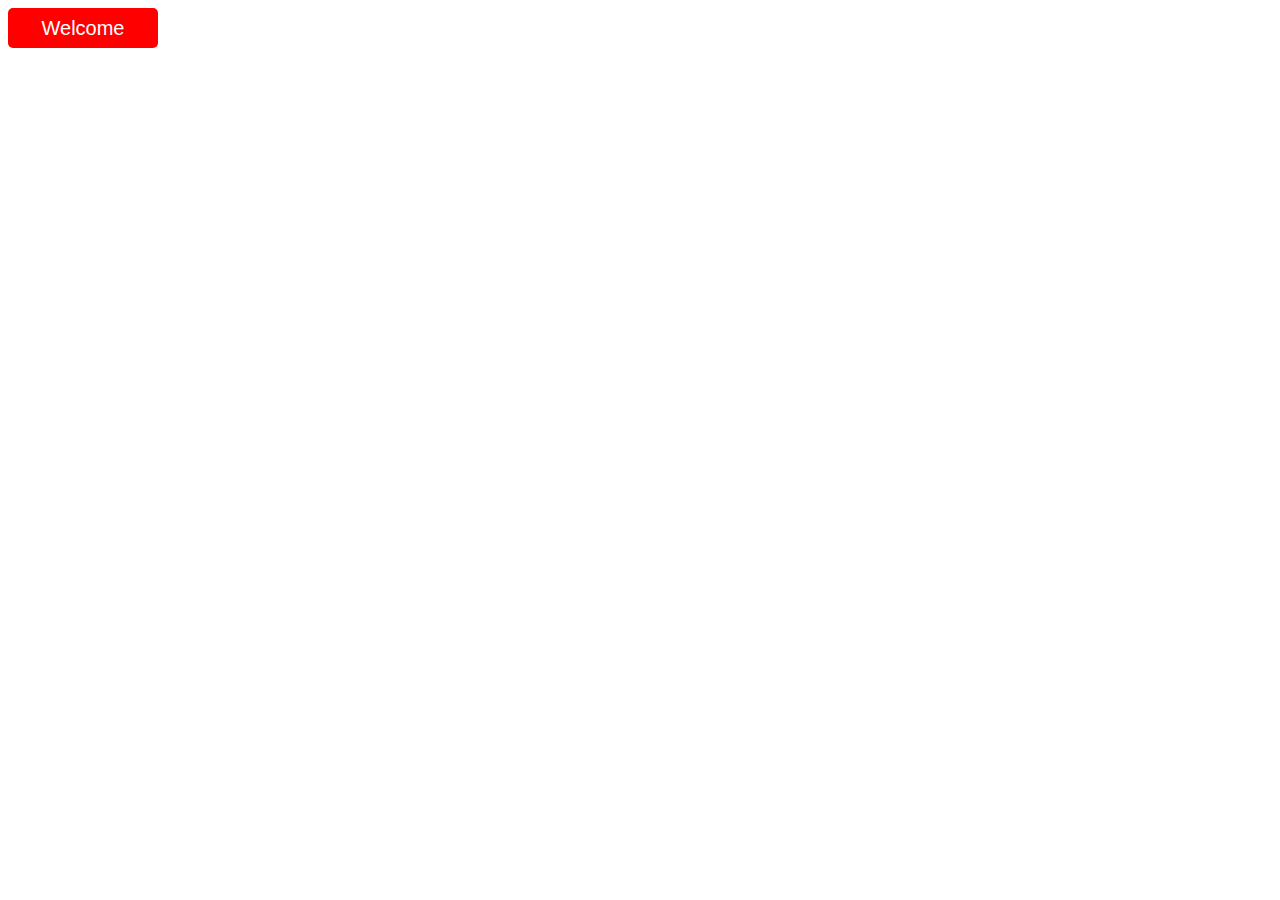
<file: ui/index.html>
<html>
    <head>
        <title>
            VS Code Demo
        </title>
        <link rel="stylesheet" href="css/styles.css">
        <script src="https://ajax.googleapis.com/ajax/libs/jquery/3.6.0/jquery.min.js"></script>
    </head>
    <body>
        <script src="js/scripts.js"></script>

        <button class="btn" onclick="welcome()">Welcome</button>
        <div id="welcome-block" class="welcome-block"></div>
    </body>
</html>
</file>
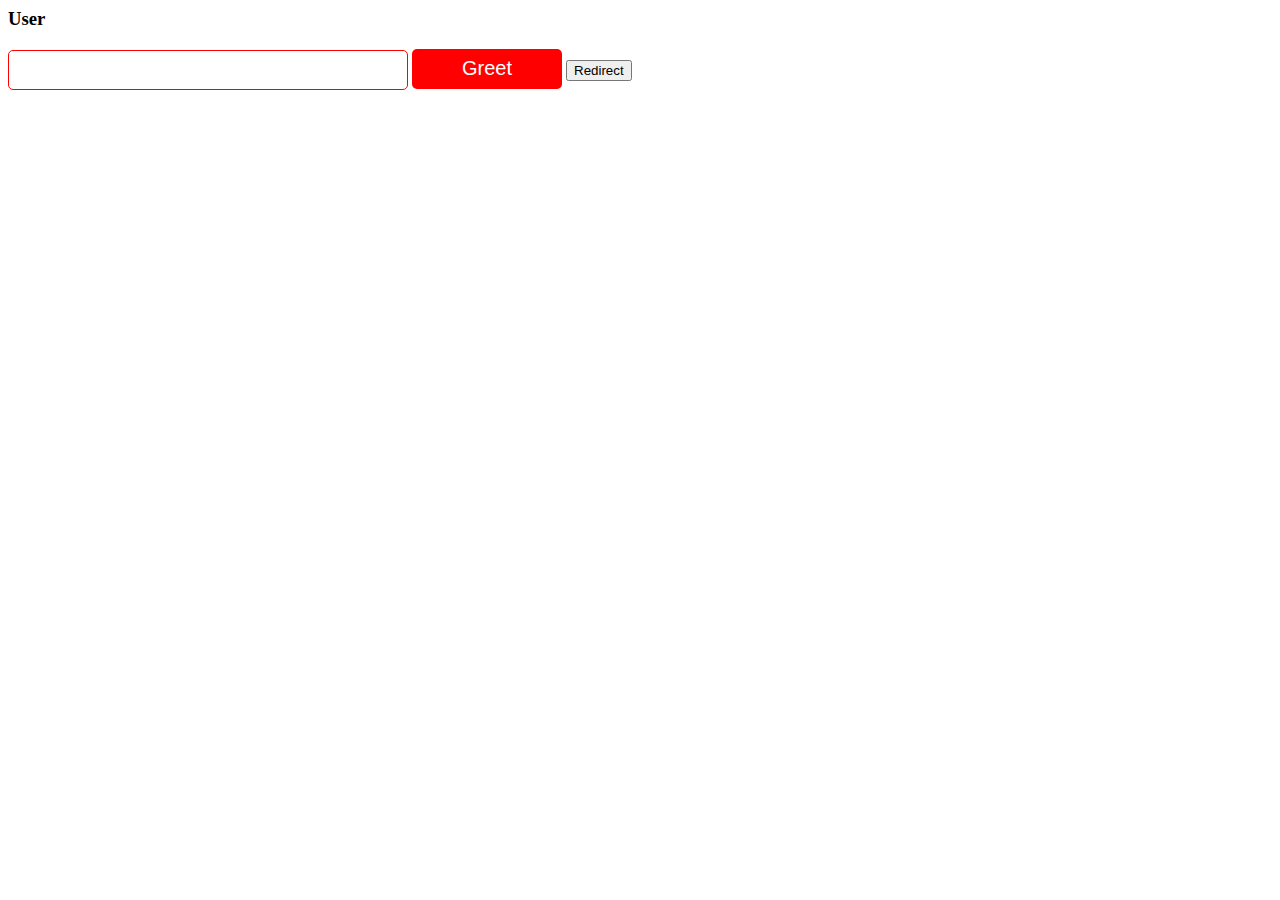
<file: ui/home.html>
<html>
    <head>
        <title>
            VS Code Demo
        </title>
        <link rel="stylesheet" href="css/styles.css">
        <script src="https://ajax.googleapis.com/ajax/libs/jquery/3.6.0/jquery.min.js"></script>
    </head>
    <body>
        <script src="js/scripts.js"></script>

        <h3>User </h3> <input type="text" id="text-box" class="inp-text"></input>
        <button class="btn" onclick="greet()">Greet</button>
        <button onclick="redirect_url()">Redirect</button>

        <div id="welcome-block" class="welcome-block"></div>
    </body>
</html>
</file>
<file: ui/css/styles.css>
.btn {
    color: white;
    background-color: red;
    border: none;
    width: 150px;
    height: 40px;
    border-radius: 5px;
    font-size: 20px;
    font-weight: 500;
    padding: 5px;
}

.welcome-block {
    margin-top: 20px;
    height: 100px;
    padding: 5px;
    text-align: center;
    font-size: 40px;
    font-family: 'Lucida Sans', 'Lucida Sans Regular', 'Lucida Grande', 'Lucida Sans Unicode', Geneva, Verdana, sans-serif;
}

.inp-text {
    width: 400px;
    height: 40px;
    padding: 5px;
    border-radius: 5px;
    border: solid 1px red;
    font-size: 17px;
}
</file>
